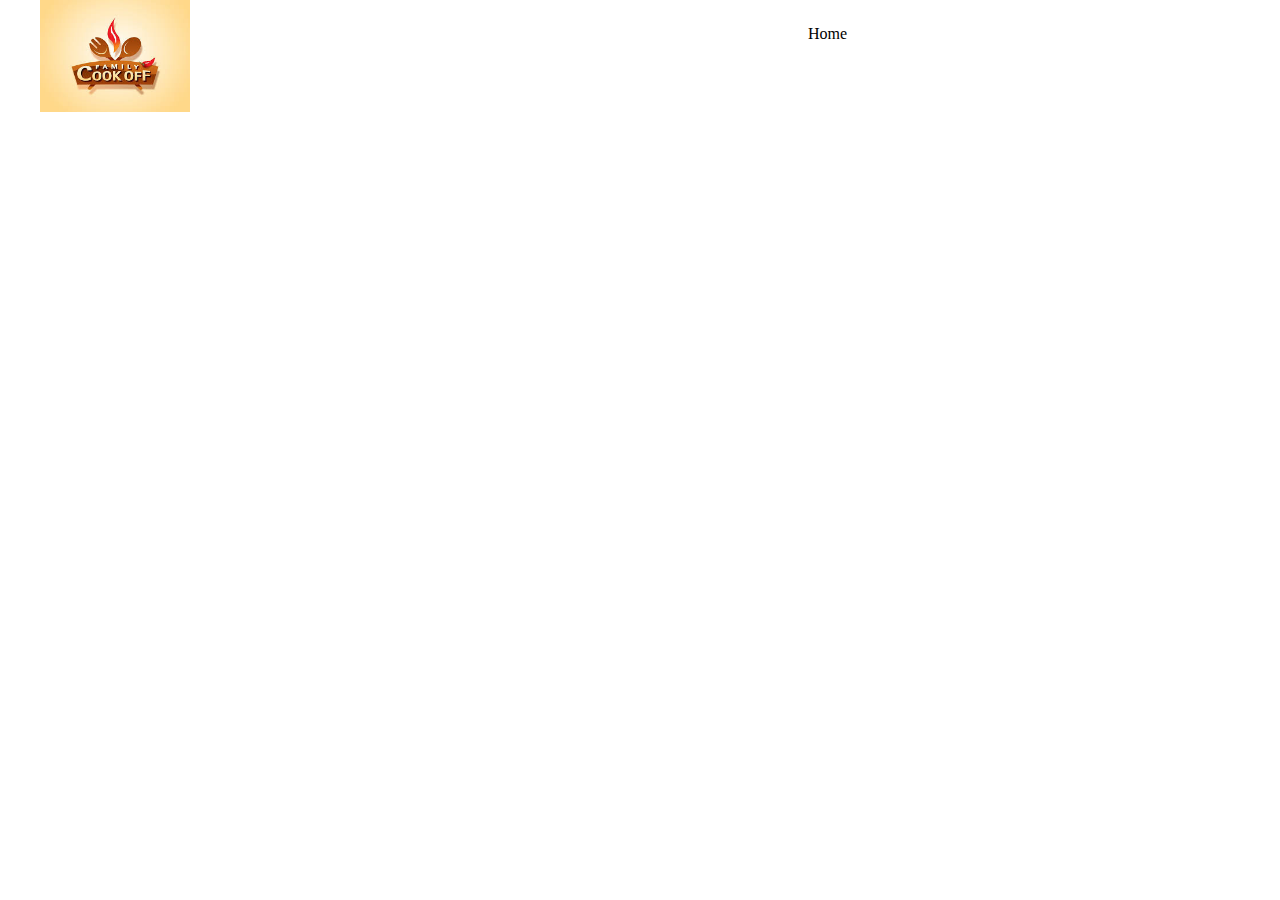
<file: website/index.html>
<!DOCTYPE html>
<html>
<head>
	<title>FOOD CREATIONS</title>
	<link rel="stylesheet" type="text/css" href="css/style.css">
</head>
<body>
	<header>
		<div class="main">
			<div class="Logo">
				<img src="Logo.jpg">
				
			</div>
			<ul>
				<li class="active"> <a href="#">Home</a></li>
				<li> <a href="#">Services</a></li>
				<li> <a href="#">Gallery</a></li>
				<li> <a href="#">About</a></li><li> <a href="#">Contact</a></li>
			</ul>
		</div>
		<div class="title">
			<h1>FOOD CREATIONS </h1>
		</div>

		<div class="button">
			<a href="#" class="btn">Watch Video</a>
			<a href="#" class="btn">Learn More</a>
		</div>
	</header>
	
<?php
echo 'hello sujit';
?>
</body>
</html>
</file>
<file: website/css/style.css>
*{
	margin: 0;
	padding: 0;
	font-family: Century Gothic;
}


ul{
	float: right;
	list-style-type: none;
	margin-top: 25px;
}

ul li{
     display: inline-block;
}


ul li a{
	text-decoration: none;
	color: #fff;
	padding: 5px 20px;
	border: 1px solid transparent;
	transition: 0.6s ease;
}

ul li a:hover{
	background-color: #fff;
	color: #000;
}

ul li.active a{
background-color: #fff;
	color: #000;	
}
.Logo img{
	float: left;
	width: 150px;
	height:auto;
}
.main{
	max-width: 1200px;
	margin: auto;
}

.title{
	position: absolute;
	top: 50%;
	left: 50%;
	transform: translate(-50%,-50%);
}

.title h1{
	color: #fff;
	font-size: 50px;
}

.button{
	position: absolute;
	top: 58%;
	left: 50%;
	transform: translate(-50%,-50%);
}

.btn{
	border: 1px solid #fff;
	padding: 10px 30px;
	color: #fff;
	text-decoration: none;
}

.btn:hover {
background-color: #fff;
	color: #000;
	border:  solid transparent;
	transition: 0.6s ease;
	}
	
 footer {
	background-color:black; 

	color:white;
}
</file>
